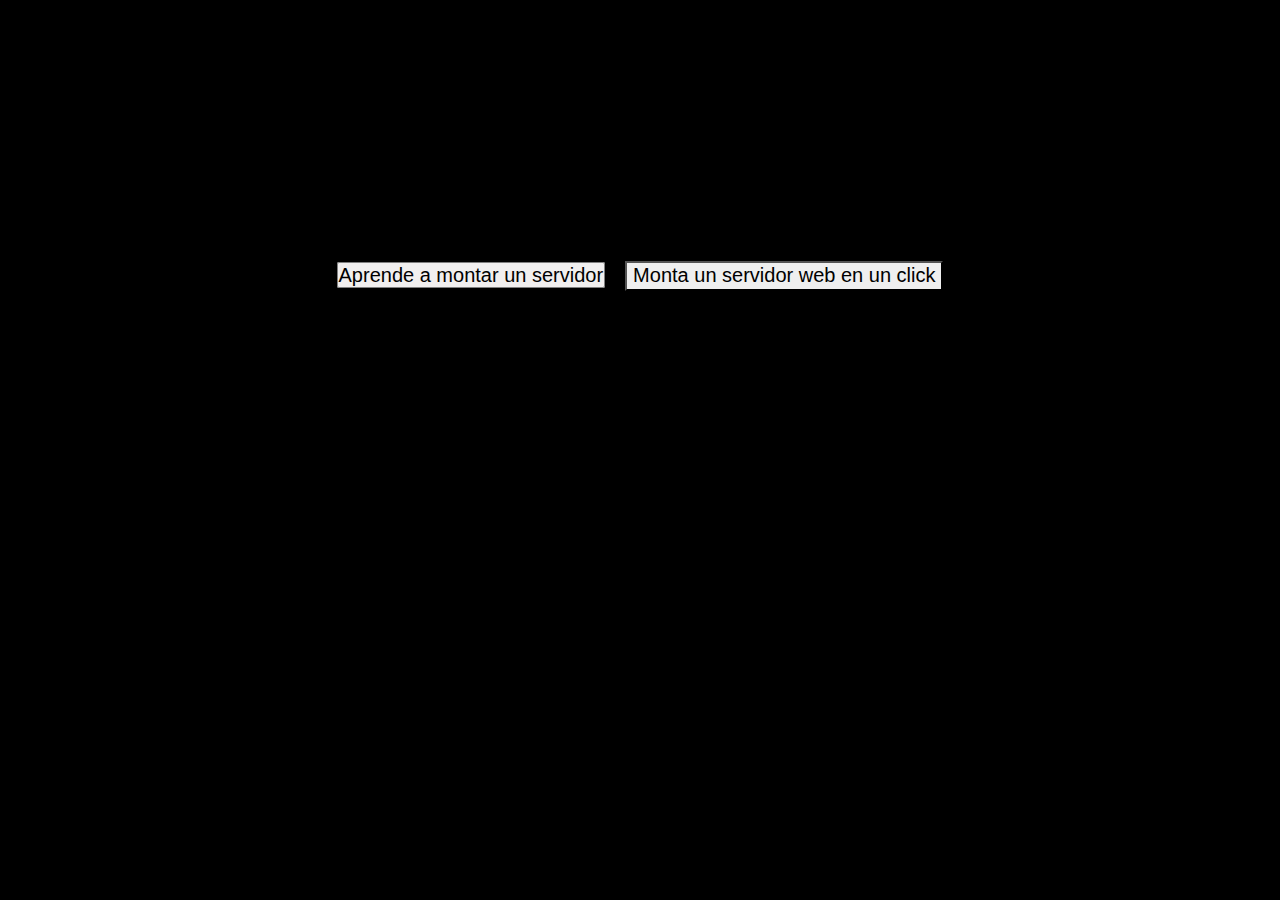
<file: index.html>
<!DOCTYPE html>
<html lang="en">

<head>
    <meta charset="UTF-8">
    <meta name="viewport" content="width=device-width, initial-scale=1.0">
    <title>Servidor</title>
    <style>
        input {
            margin: 0 auto;
            font-size: 20px;
           
        }
        
        .botones{

            flex-direction: row;
            justify-content: center;
            text-align: center;
            
            
        }
        a,input{
            height: 1.5em;
            margin-top: 20%;
            border-style: outset;
            font-family:'Gill Sans', 'Gill Sans MT', Calibri, 'Trebuchet MS', sans-serif;
        }
       
        a {
            border: 1px solid grey;
            border-radius: 2px;
            color: black;
            text-decoration: none;
            background-color: rgb(241, 239, 239);
            padding:1px;
            font-size: 20px;
            margin-right: 20px;
            
        }
        p{
            display: none;
            color: white;
        }
        input:focus +p{
            display: block;
            border-color: 10px solid red;
        }
        a:hover {
            background-color: rgb(226, 223, 223);
        }

        input:hover {
            transform: translateY(+50px);
        }
        body{
            background-color: black;
        }
    </style>
</head>

<body>
    <link rel="icon" type="image/jpg" href="/HomeServer_icon-icons.com_55232.ico"/>
    <div class="botones">
        <a href="inicio.html">Aprende a montar un servidor</a><input type="button" value="Monta un servidor web en un click">
        <p>ESTO NO ES UNA WEB PARA VAGOS</p>
    </div>
</body>

</html>
</file>
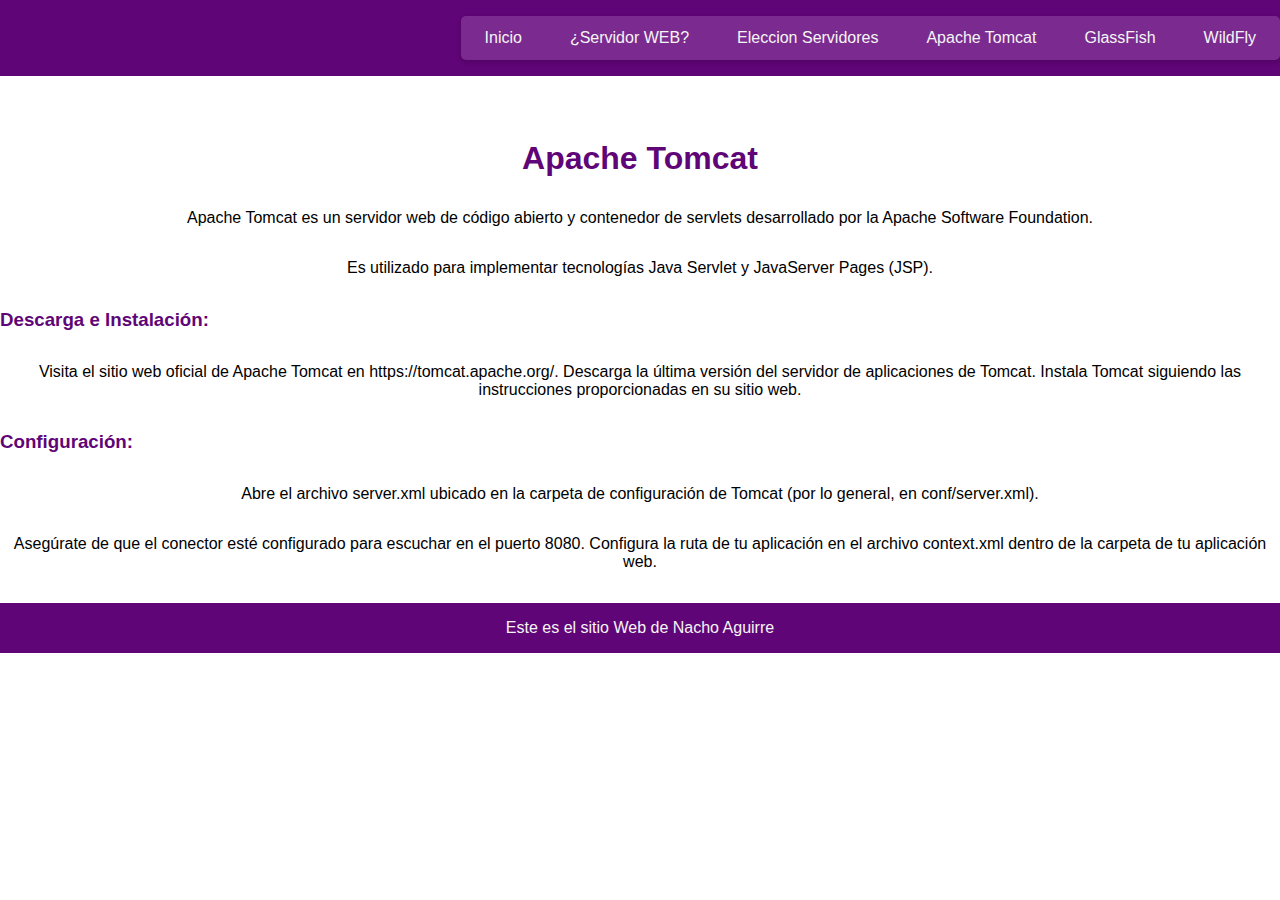
<file: apacheTomcat.html>
<!DOCTYPE html>
<html lang="es">

<head>
    <meta http-equiv="Content-Type" content="text/html; charset=UTF-8" />
    <link rel="stylesheet" type="text/css" href="stiles.css">
    <title>Apache Tomcat</title>
    
</head>

<body>
    <link rel="icon" type="image/jpg" href="/HomeServer_icon-icons.com_55232.ico"/>
    <header>
        <div class="logo">
            <!-- Tu logo aquí -->
        </div>
        <nav class="menuHorizontal">
            <ul>
                <li><a href="inicio.html">Inicio</a></li>
                <li>
                    <a href="servidorWeb.html">¿Servidor WEB?</a>
                </li>
                <li><a>Eleccion Servidores</a>
                    <ul>
                        <li><a href="consideraciones.html">Consideraciones</a></li>
                        <li><a href="SeleccionesParaEntornos.html">Selecciones para entornos</a></li>
                    </ul>
                </li>
                <li>
                    <a href="apacheTomcat.html">Apache Tomcat</a>
                </li>
                <li>
                    <a href="GlassFish.html">GlassFish</a>
                </li>
                <li>
                    <a href="wildFly.html">WildFly</a>
                </li>
            </ul>
        </nav>
    </header>
<main>
    <div class="content">
        <h1>Apache Tomcat</h1>
        <p>Apache Tomcat es un servidor web de código abierto y contenedor de servlets desarrollado por la Apache
            Software Foundation.</p>
        <p>Es utilizado para implementar tecnologías Java Servlet y JavaServer Pages (JSP).</p>
        <h3>
            Descarga e Instalación:
        </h3>
        <p>
            Visita el sitio web oficial de Apache Tomcat en https://tomcat.apache.org/.
            Descarga la última versión del servidor de aplicaciones de Tomcat.
            Instala Tomcat siguiendo las instrucciones proporcionadas en su sitio web.
        </p>
        <h3>
            Configuración:
        </h3>
        <p>
            Abre el archivo server.xml ubicado en la carpeta de configuración de Tomcat (por lo general, en
            conf/server.xml).</p>
        <p>
            Asegúrate de que el conector esté configurado para escuchar en el puerto 8080.
            Configura la ruta de tu aplicación en el archivo context.xml dentro de la carpeta de tu aplicación web.
        </p>
    </div>
</main>
    <footer>
        Este es el sitio Web de Nacho Aguirre
    </footer>
</body>

</html>
</file>
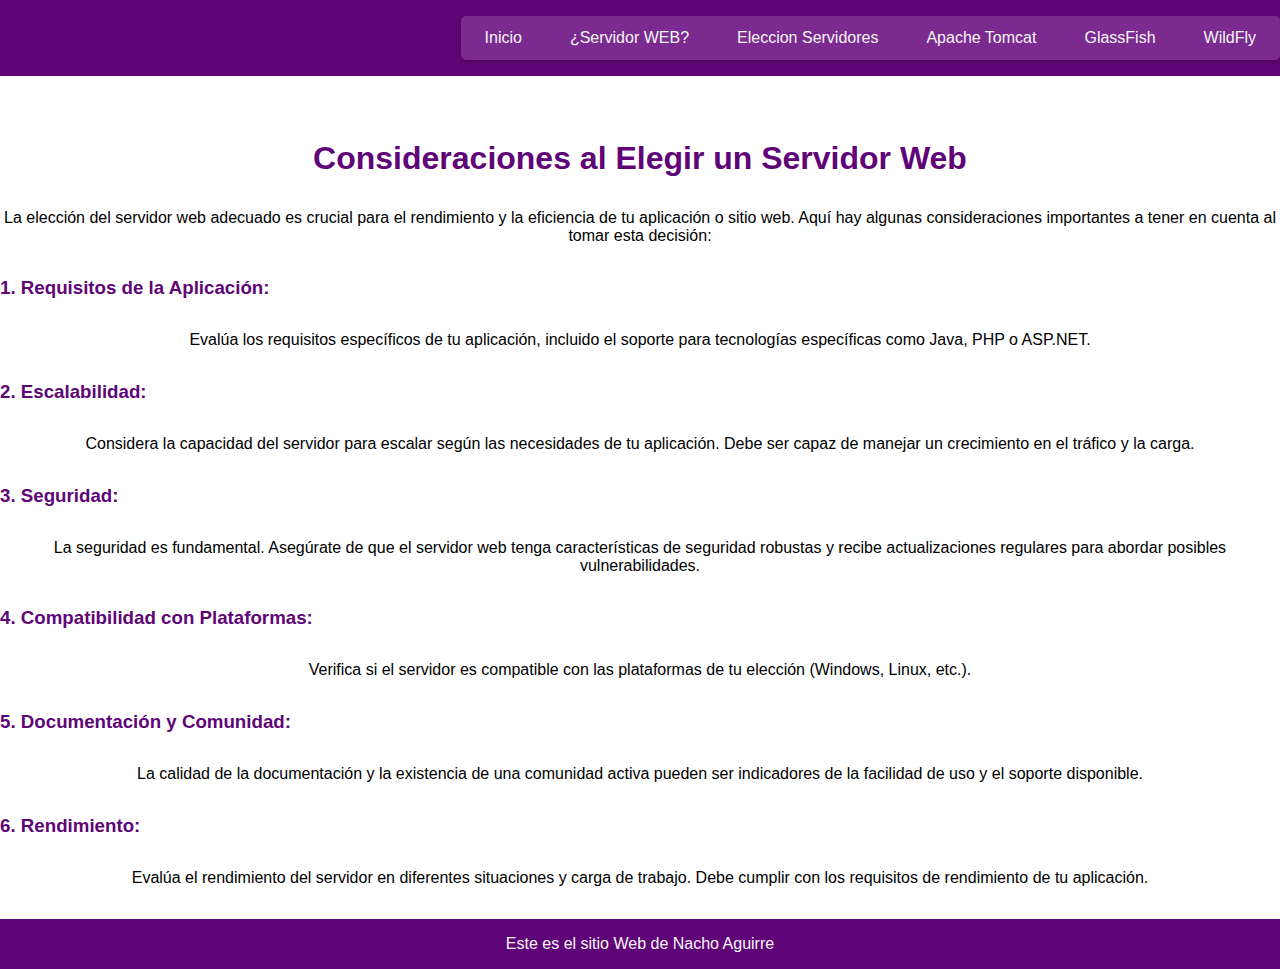
<file: consideraciones.html>
<!DOCTYPE html>
<html lang="es">

<head>
    <meta http-equiv="Content-Type" content="text/html; charset=UTF-8" />
    <link rel="stylesheet" type="text/css" href="stiles.css">
    <title>Consideraciones</title>
</head>

<body>
    <link rel="icon" type="image/jpg" href="/HomeServer_icon-icons.com_55232.ico"/>
    <header>
        <div class="logo">
            <!-- Tu logo aquí -->
        </div>
        <nav class="menuHorizontal">
            <ul>
                <li><a href="inicio.html">Inicio</a></li>
                <li><a href="servidorWeb.html">¿Servidor WEB?</a></li>
                <li><a href="#">Eleccion Servidores</a>
                    <ul>
                        <li><a href="consideraciones.html">Consideraciones</a></li>
                        <li><a href="SeleccionesParaEntornos.html">Selecciones para entornos</a></li>
                    </ul>
                </li>
                <li><a href="apacheTomcat.html">Apache Tomcat</a></li>
                <li><a href="GlassFish.html">GlassFish</a></li>
                <li><a href="wildFly.html">WildFly</a></li>
            </ul>
        </nav>
    </header>

    <div class="content">
        <h1>Consideraciones al Elegir un Servidor Web</h1>
        <p>La elección del servidor web adecuado es crucial para el rendimiento y la eficiencia de tu aplicación o sitio web.
            Aquí hay algunas consideraciones importantes a tener en cuenta al tomar esta decisión:</p>
        <h3>1. Requisitos de la Aplicación:</h3>
        <p>Evalúa los requisitos específicos de tu aplicación, incluido el soporte para tecnologías específicas como Java, PHP o ASP.NET.</p>
        <h3>2. Escalabilidad:</h3>
        <p>Considera la capacidad del servidor para escalar según las necesidades de tu aplicación. Debe ser capaz de manejar un crecimiento en el tráfico y la carga.</p>
        <h3>3. Seguridad:</h3>
        <p>La seguridad es fundamental. Asegúrate de que el servidor web tenga características de seguridad robustas y recibe actualizaciones regulares para abordar posibles vulnerabilidades.</p>
        <h3>4. Compatibilidad con Plataformas:</h3>
        <p>Verifica si el servidor es compatible con las plataformas de tu elección (Windows, Linux, etc.).</p>
        <h3>5. Documentación y Comunidad:</h3>
        <p>La calidad de la documentación y la existencia de una comunidad activa pueden ser indicadores de la facilidad de uso y el soporte disponible.</p>
        <h3>6. Rendimiento:</h3>
        <p>Evalúa el rendimiento del servidor en diferentes situaciones y carga de trabajo. Debe cumplir con los requisitos de rendimiento de tu aplicación.</p>
    </div>

    <footer>
        Este es el sitio Web de Nacho Aguirre
    </footer>
</body>

</html>
</file>
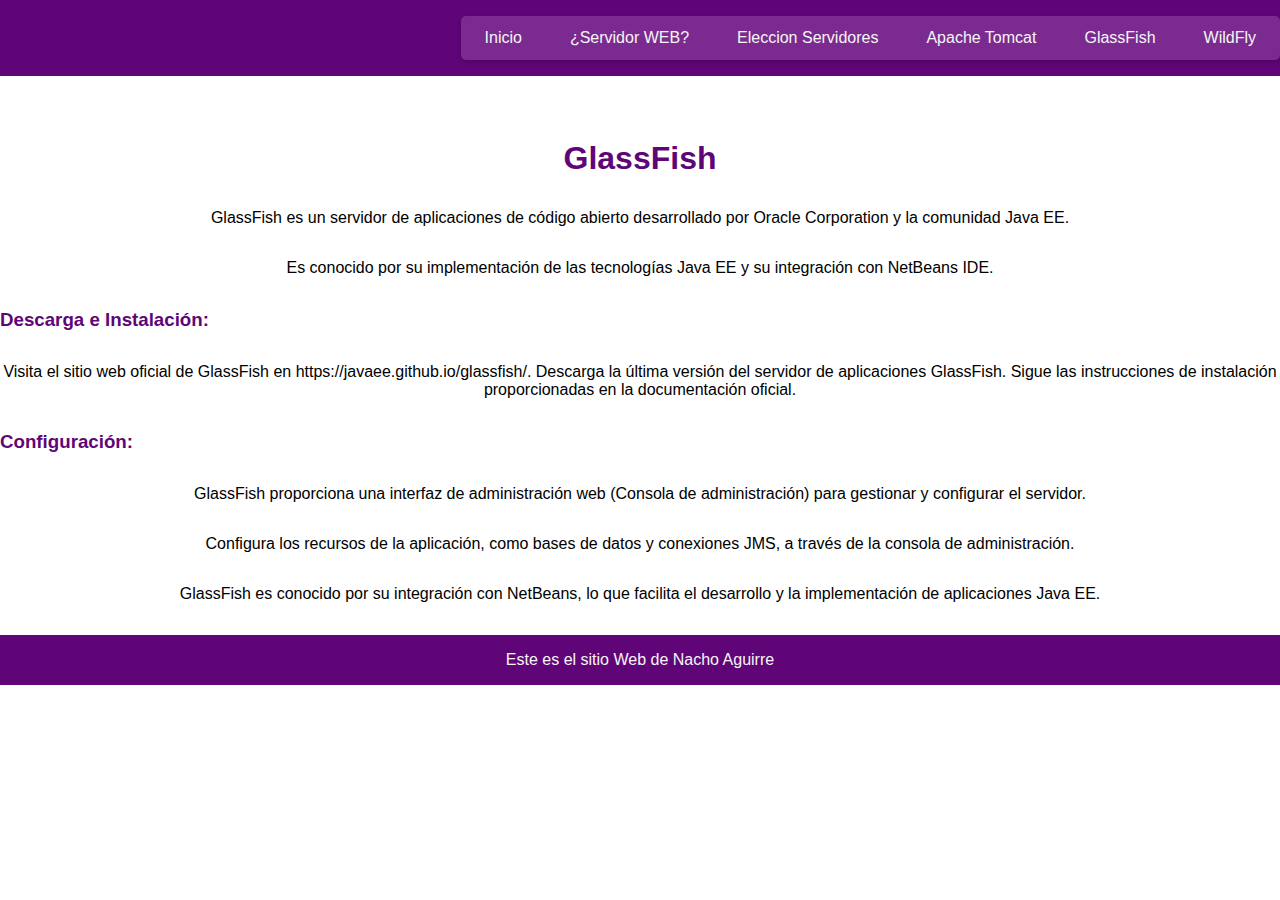
<file: GlassFish.html>
<!DOCTYPE html>
<html lang="es">

<head>
    <meta http-equiv="Content-Type" content="text/html; charset=UTF-8" />
    <link rel="stylesheet" type="text/css" href="stiles.css">
    <title>GlassFish</title>
</head>

<body>
    <link rel="icon" type="image/jpg" href="/HomeServer_icon-icons.com_55232.ico"/>
    <header>
        <div class="logo">
            <!-- Tu logo aquí -->
        </div>
        <nav class="menuHorizontal">
            <ul>
                <li><a href="inicio.html">Inicio</a></li>
                <li><a href="servidorWeb.html">¿Servidor WEB?</a></li>
                <li><a href="#">Eleccion Servidores</a>
                    <ul>
                        <li><a href="consideraciones.html">Consideraciones</a></li>
                        <li><a href="SeleccionesParaEntornos.html">Selecciones para entornos</a></li>
                    </ul>
                </li>
                <li><a href="apacheTomcat.html">Apache Tomcat</a></li>
                <li><a href="GlassFish.html">GlassFish</a></li>
                <li><a href="wildFly.html">WildFly</a></li>
            </ul>
        </nav>
    </header>

    <div class="content">
        <h1>GlassFish</h1>
        <p>GlassFish es un servidor de aplicaciones de código abierto desarrollado por Oracle Corporation y la
            comunidad Java EE.</p>
        <p>Es conocido por su implementación de las tecnologías Java EE y su integración con NetBeans IDE.</p>
        <h3>
            Descarga e Instalación:
        </h3>
        <p>
            Visita el sitio web oficial de GlassFish en https://javaee.github.io/glassfish/.
            Descarga la última versión del servidor de aplicaciones GlassFish.
            Sigue las instrucciones de instalación proporcionadas en la documentación oficial.
        </p>
        <h3>
            Configuración:
        </h3>
        <p>
            GlassFish proporciona una interfaz de administración web (Consola de administración) para gestionar y
            configurar el servidor.
        </p>
        <p>
            Configura los recursos de la aplicación, como bases de datos y conexiones JMS, a través de la consola de
            administración.
        </p>
        <p>
            GlassFish es conocido por su integración con NetBeans, lo que facilita el desarrollo y la implementación de
            aplicaciones Java EE.
        </p>
    </div>

    <footer>
        Este es el sitio Web de Nacho Aguirre
    </footer>
</body>

</html>
</file>
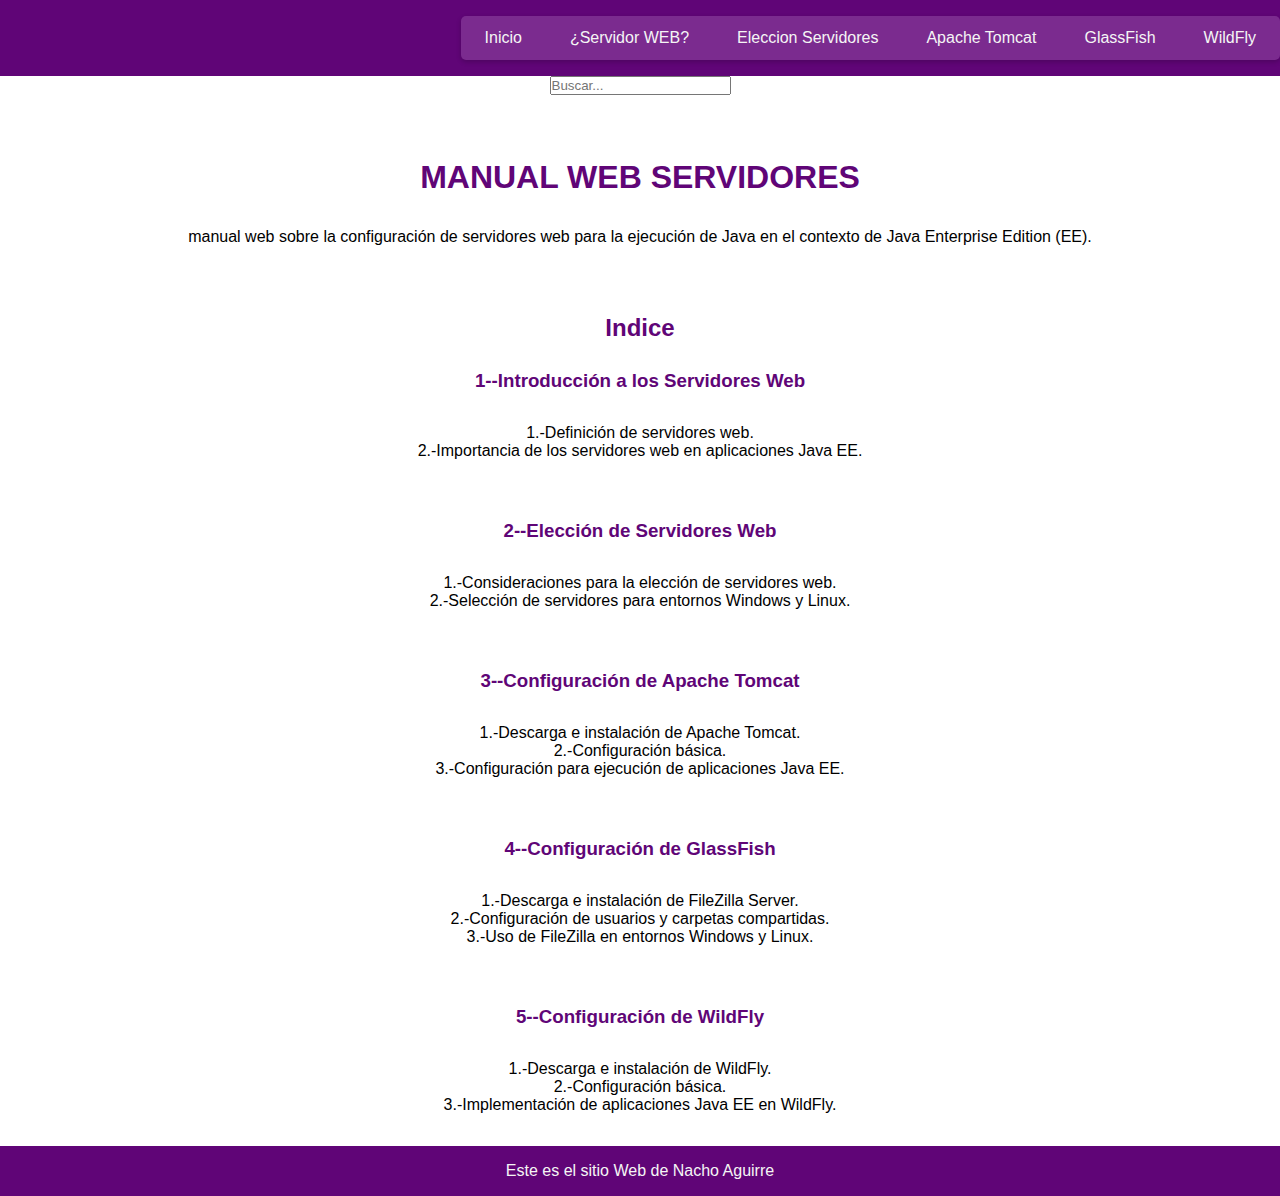
<file: inicio.html>
<!DOCTYPE html>
<html>

<head>
    <meta http-equiv="Content-Type" content="text/html; charset=UTF-8" />
    <title>MANUAL WEB SERVIDORES</title>
    <link rel="stylesheet" type="text/css" href="stiles.css">
 
</head>

<body>
    <link rel="icon" type="image/jpg" href="/HomeServer_icon-icons.com_55232.ico"/>
    <header>
        <div class="logo">
            <!-- Tu logo aquí -->
        </div>
        <nav class="menuHorizontal">
            <ul>
                <li><a href="inicio.html">Inicio</a></li>
                <li>
                    <a href="servidorWeb.html">¿Servidor WEB?</a>
                </li>
                <li><a>Eleccion Servidores</a>
                    <ul>
                        <li><a href="consideraciones.html">Consideraciones</a></li>
                        <li><a href="SeleccionesParaEntornos.html">Selecciones para entornos</a></li>
                    </ul>
                </li>
                <li>
                    <a href="apacheTomcat.html">Apache Tomcat</a>
                </li>
                <li>
                    <a href="GlassFish.html">GlassFish</a>
                </li>
                <li>
                    <a href="wildFly.html">WildFly</a>
                </li>
            </ul>
        </nav>
    </header>

    <div class="sidebar">
        <input type="text" class="search-input" placeholder="Buscar...">
        <!-- Otros elementos de la barra lateral aquí -->
    </div>

    <h1>MANUAL WEB SERVIDORES</h1>
    <p>manual web sobre la configuración de servidores web para la ejecución de
        Java en el contexto de Java Enterprise Edition (EE).</p>
    <h2>Indice</h2>
    <h3>1--Introducción a los Servidores Web</h3>
    <p> 1.-Definición de servidores web.<br />
        2.-Importancia de los servidores web en aplicaciones Java EE.</p>
    <h3>2--Elección de Servidores Web</h3>
    <p> 1.-Consideraciones para la elección de servidores web.<br />
        2.-Selección de servidores para entornos Windows y Linux.</p>
    <h3>3--Configuración de Apache Tomcat</h3>
    <p> 1.-Descarga e instalación de Apache Tomcat.<br />
        2.-Configuración básica.<br />
        3.-Configuración para ejecución de aplicaciones Java EE.</p>
    <h3>4--Configuración de GlassFish</h3>
    <p> 1.-Descarga e instalación de FileZilla Server.<br />
        2.-Configuración de usuarios y carpetas compartidas.<br />
        3.-Uso de FileZilla en entornos Windows y Linux.</p>
    <h3>5--Configuración de WildFly </h3>
    <p> 1.-Descarga e instalación de WildFly.<br />
        2.-Configuración básica.<br>
        3.-Implementación de aplicaciones Java EE en WildFly.</p>

    <footer>
        Este es el sitio Web de Nacho Aguirre
    </footer>
</body>

</html>
</file>
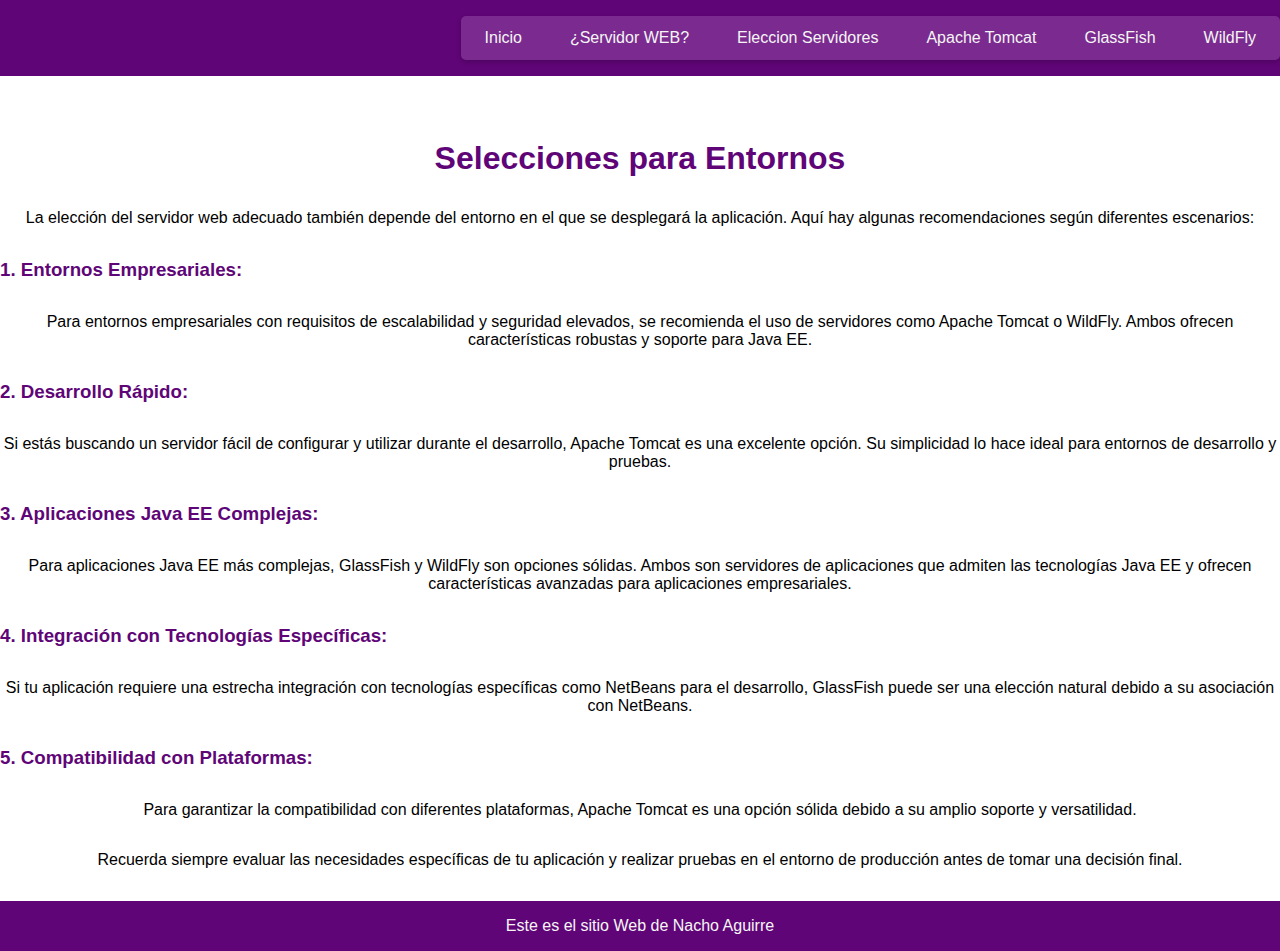
<file: SeleccionesParaEntornos.html>
<!DOCTYPE html>
<html lang="es">

<head>
    <meta http-equiv="Content-Type" content="text/html; charset=UTF-8" />
    <link rel="stylesheet" type="text/css" href="stiles.css">
    <title>Selecciones para Entornos</title>
</head>

<body>
    <link rel="icon" type="image/jpg" href="/HomeServer_icon-icons.com_55232.ico"/>
    <header>
        <div class="logo">
            <!-- Tu logo aquí -->
        </div>
        <nav class="menuHorizontal">
            <ul>
                <li><a href="inicio.html">Inicio</a></li>
                <li><a href="servidorWeb.html">¿Servidor WEB?</a></li>
                <li><a href="#">Eleccion Servidores</a>
                    <ul>
                        <li><a href="consideraciones.html">Consideraciones</a></li>
                        <li><a href="SeleccionesParaEntornos.html">Selecciones para entornos</a></li>
                    </ul>
                </li>
                <li><a href="apacheTomcat.html">Apache Tomcat</a></li>
                <li><a href="GlassFish.html">GlassFish</a></li>
                <li><a href="wildFly.html">WildFly</a></li>
            </ul>
        </nav>
    </header>

    <div class="content">
        <h1>Selecciones para Entornos</h1>
        <p>La elección del servidor web adecuado también depende del entorno en el que se desplegará la aplicación.
            Aquí hay algunas recomendaciones según diferentes escenarios:</p>

        <h3>1. Entornos Empresariales:</h3>
        <p>Para entornos empresariales con requisitos de escalabilidad y seguridad elevados, se recomienda el uso de servidores como Apache Tomcat o WildFly. Ambos ofrecen características robustas y soporte para Java EE.</p>

        <h3>2. Desarrollo Rápido:</h3>
        <p>Si estás buscando un servidor fácil de configurar y utilizar durante el desarrollo, Apache Tomcat es una excelente opción. Su simplicidad lo hace ideal para entornos de desarrollo y pruebas.</p>

        <h3>3. Aplicaciones Java EE Complejas:</h3>
        <p>Para aplicaciones Java EE más complejas, GlassFish y WildFly son opciones sólidas. Ambos son servidores de aplicaciones que admiten las tecnologías Java EE y ofrecen características avanzadas para aplicaciones empresariales.</p>

        <h3>4. Integración con Tecnologías Específicas:</h3>
        <p>Si tu aplicación requiere una estrecha integración con tecnologías específicas como NetBeans para el desarrollo, GlassFish puede ser una elección natural debido a su asociación con NetBeans.</p>

        <h3>5. Compatibilidad con Plataformas:</h3>
        <p>Para garantizar la compatibilidad con diferentes plataformas, Apache Tomcat es una opción sólida debido a su amplio soporte y versatilidad.</p>

        <p>Recuerda siempre evaluar las necesidades específicas de tu aplicación y realizar pruebas en el entorno de producción antes de tomar una decisión final.</p>
    </div>

    <footer>
        Este es el sitio Web de Nacho Aguirre
    </footer>
</body>

</html>
</file>
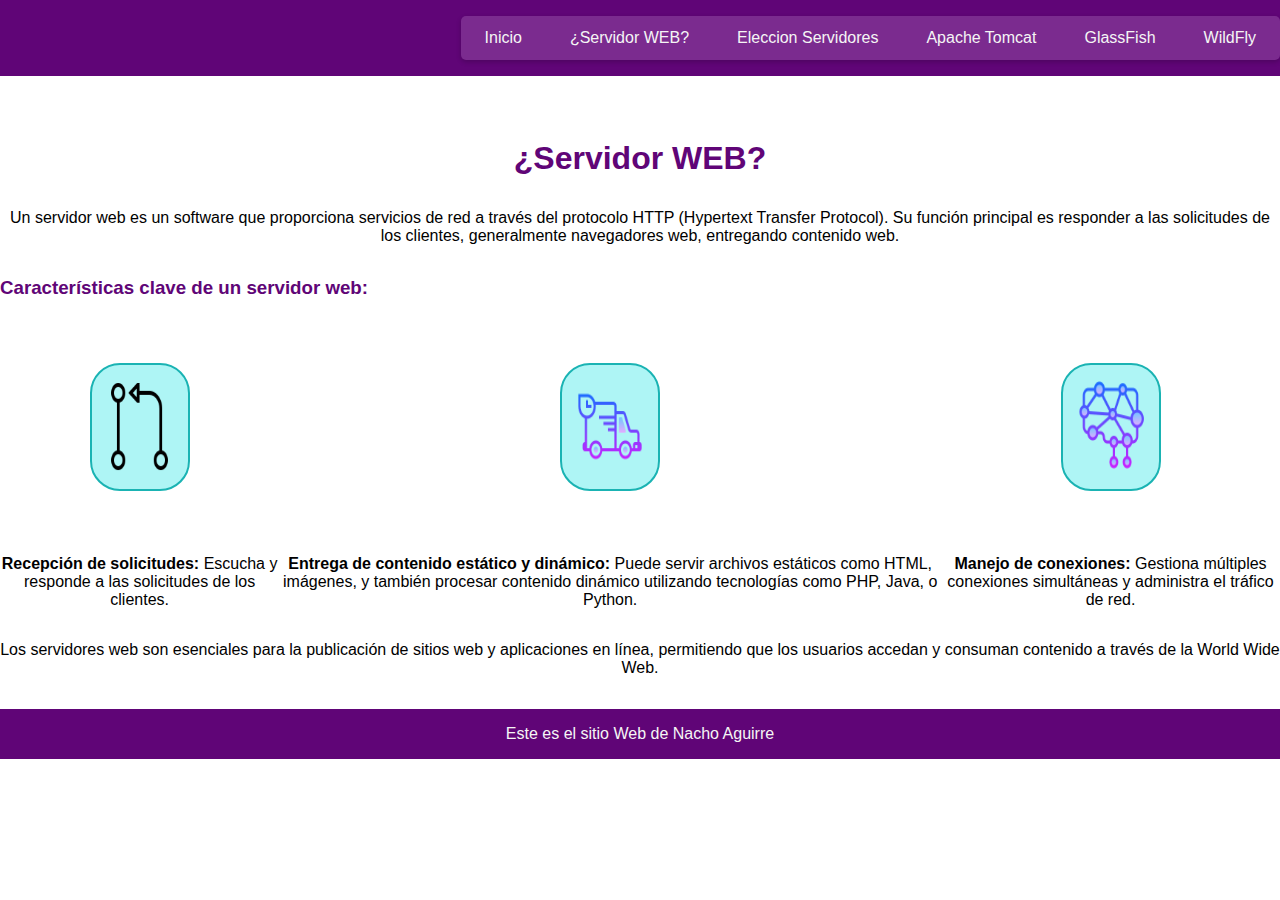
<file: servidorWeb.html>
<!DOCTYPE html>
<html lang="es">

<head>
    <meta http-equiv="Content-Type" content="text/html; charset=UTF-8" />
    <link rel="stylesheet" type="text/css" href="stiles.css">
    <title>¿Servidor WEB?</title>
</head>

<body>
    <link rel="icon" type="image/jpg" href="/HomeServer_icon-icons.com_55232.ico"/>
    <header>
        <div class="logo">
            <!-- Tu logo aquí -->
        </div>
        <nav class="menuHorizontal">
            <ul>
                <li><a href="inicio.html">Inicio</a></li>
                <li><a href="servidorWeb.html">¿Servidor WEB?</a></li>
                <li><a>Eleccion Servidores</a>
                    <ul>
                        <li><a href="consideraciones.html">Consideraciones</a></li>
                        <li><a href="SeleccionesParaEntornos.html">Selecciones para entornos</a></li>
                    </ul>
                </li>
                <li><a href="apacheTomcat.html">Apache Tomcat</a></li>
                <li><a href="GlassFish.html">GlassFish</a></li>
                <li><a href="wildFly.html">WildFly</a></li>
            </ul>
        </nav>
    </header>

    <div class="content">
        <h1>¿Servidor WEB?</h1>
        <p>Un servidor web es un software que proporciona servicios de red a través del protocolo HTTP (Hypertext Transfer Protocol).
            Su función principal es responder a las solicitudes de los clientes, generalmente navegadores web, entregando contenido web.</p>
        <h3>Características clave de un servidor web:</h3>
        <ul>
            <li><img class="iconos" src="imagenes/icons8-solicitud-de-extracción-100.png"><strong>Recepción de solicitudes:</strong> Escucha y responde a las solicitudes de los clientes.</li>
            <li><img class="iconos" src="imagenes/icons8-entrega-96.png"><strong>Entrega de contenido estático y dinámico:</strong> Puede servir archivos estáticos como HTML, imágenes, y también procesar contenido dinámico utilizando tecnologías como PHP, Java, o Python.</li>
            <li><img class="iconos" src="imagenes/icons8-conexiones-cerebrales-96.png"><strong>Manejo de conexiones:</strong> Gestiona múltiples conexiones simultáneas y administra el tráfico de red.</li>
        </ul>
        <p>Los servidores web son esenciales para la publicación de sitios web y aplicaciones en línea, permitiendo que los usuarios accedan y consuman contenido a través de la World Wide Web.</p>
    </div>

    <footer>
        Este es el sitio Web de Nacho Aguirre
    </footer>
</body>

</html>
</file>
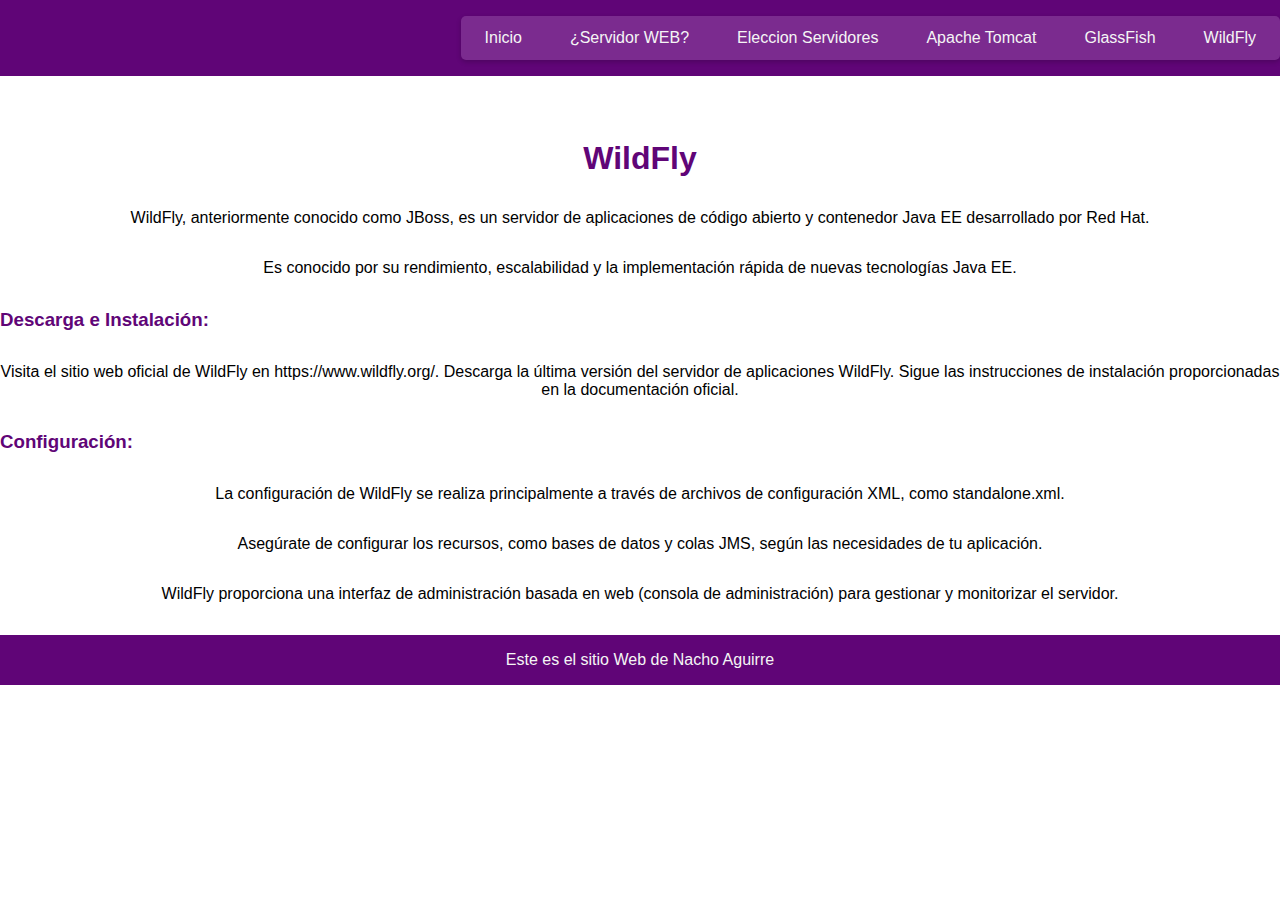
<file: wildFly.html>
<!DOCTYPE html>
<html lang="es">

<head>
    <meta http-equiv="Content-Type" content="text/html; charset=UTF-8" />
    <link rel="stylesheet" type="text/css" href="stiles.css">
    <title>WildFly</title>
</head>

<body>
    <link rel="icon" type="image/jpg" href="/HomeServer_icon-icons.com_55232.ico"/>
    <header>
        <div class="logo">
            <!-- Tu logo aquí -->
        </div>
        <nav class="menuHorizontal">
            <ul>
                <li><a href="inicio.html">Inicio</a></li>
                <li><a href="servidorWeb.html">¿Servidor WEB?</a></li>
                <li><a href="#">Eleccion Servidores</a>
                    <ul>
                        <li><a href="consideraciones.html">Consideraciones</a></li>
                        <li><a href="SeleccionesParaEntornos.html">Selecciones para entornos</a></li>
                    </ul>
                </li>
                <li><a href="apacheTomcat.html">Apache Tomcat</a></li>
                <li><a href="GlassFish.html">GlassFish</a></li>
                <li><a href="wildFly.html">WildFly</a></li>
            </ul>
        </nav>
    </header>

    <div class="content">
        <h1>WildFly</h1>
        <p>WildFly, anteriormente conocido como JBoss, es un servidor de aplicaciones de código abierto y contenedor
            Java EE desarrollado por Red Hat.</p>
        <p>Es conocido por su rendimiento, escalabilidad y la implementación rápida de nuevas tecnologías Java EE.</p>
        <h3>
            Descarga e Instalación:
        </h3>
        <p>
            Visita el sitio web oficial de WildFly en https://www.wildfly.org/.
            Descarga la última versión del servidor de aplicaciones WildFly.
            Sigue las instrucciones de instalación proporcionadas en la documentación oficial.
        </p>
        <h3>
            Configuración:
        </h3>
        <p>
            La configuración de WildFly se realiza principalmente a través de archivos de configuración XML, como
            standalone.xml.
        </p>
        <p>
            Asegúrate de configurar los recursos, como bases de datos y colas JMS, según las necesidades de tu
            aplicación.
        </p>
        <p>
            WildFly proporciona una interfaz de administración basada en web (consola de administración) para gestionar y
            monitorizar el servidor.
        </p>
    </div>

    <footer>
        Este es el sitio Web de Nacho Aguirre
    </footer>
</body>

</html>
</file>
<file: stiles.css>
*{
    margin: 0;
    padding: 0;
    box-sizing: border-box;
}
body {
    display: flex;
    flex-direction: column;
    align-items: center;
    margin: 0;
    font-family: 'Arial', sans-serif;
    
}

header {
    width: 100%;
    background-color: rgb(96, 5, 119);
    padding: 1em 0;
    display: flex;
    justify-content: space-between;
    align-items: center;
}

.logo {
    display: block;
    margin: 0 auto;
}

nav.menuHorizontal {
    display: flex;
    justify-content: center;
    background-color: rgb(123, 43, 143);
    box-shadow: 0px 2px 5px rgba(0, 0, 0, 0.2);
    border-radius: 5px;
}

ul {
    padding: 0;
    text-align: center;
    margin: 0;
    list-style: none;
    display: flex;
}

li {
    position: relative;

}
li>img {
    margin: 5vw auto;
    border: .2vw solid rgb(26, 179, 179);
    height: 10vw;
    padding: 1vw;
    border-radius: 30px;
    background-color: rgb(174, 245, 245);
}
a {
    display: block;
    padding: 0.8em 1.5em;
    text-decoration: none;
    color: whitesmoke;
    transition: background-color 0.3s ease;
}

a:hover {
    background-color: rgb(96, 5, 119);
}

ul ul {
    display: none;
    position: absolute;
    background-color: rgb(123, 43, 143);
    border: 1px solid rgb(12, 12, 133);
}

ul>li:hover>ul {
    display: flex;
    flex-direction: column;
}

h1 {
    text-align: center;
    margin-top: 2em;
    color: rgb(96, 5, 119);
}

p {
    text-align: center;
    margin: 2em 0;
}

h2,
h3 {
    color: rgb(96, 5, 119);
    margin-top: 1.5em;
}

footer {
    background-color: rgb(96, 5, 119);
    color: whitesmoke;
    display: inline;
    bottom: 0;
    text-align: center;
    padding: 1em 0;
    width: 100%;
}
main{
    position: relative;
}

.iconos{
    display: flex ;
    width: 100px;
}
</file>
